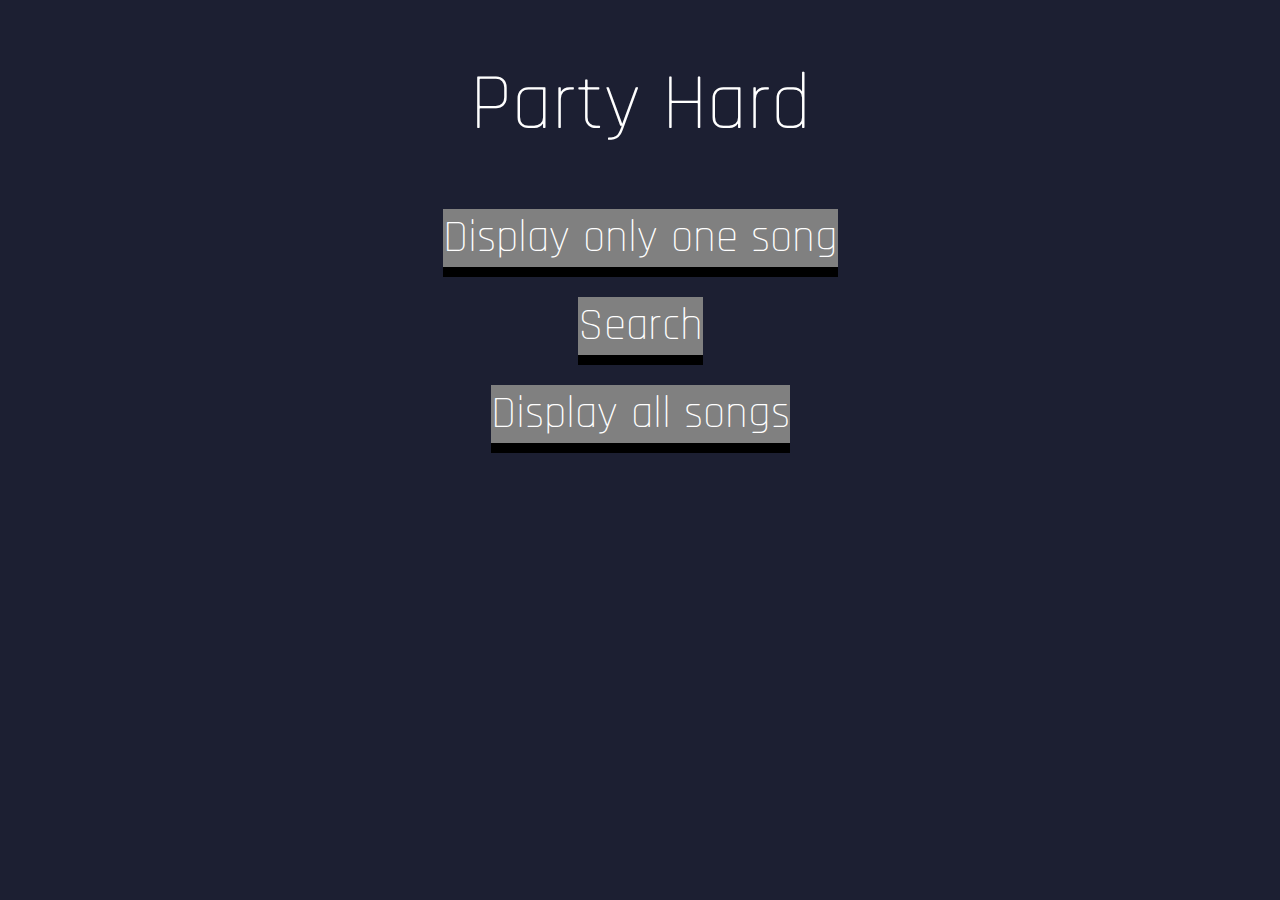
<file: index.html>
<!DOCTYPE html>
<html>
  <head>
    <title>Party Hard</title>

    <link href="/style.css" rel="stylesheet">
    <link href="/layout.css" rel="stylesheet">

    <script async src="https://www.googletagmanager.com/gtag/js?id=UA-100069975-3"></script>
    <script>
    window.dataLayer = window.dataLayer || [];
    function gtag(){dataLayer.push(arguments)};
    gtag('js', new Date());

    gtag('config', 'UA-100069975-3');
    </script>

    <link rel="icon" href="/favicon.ico" type="image/ico">
  </head>

  <body>
    <div align="center">
      <h1>Party Hard</h1>
    </div>

    <div align="center">
      <a href="LoadOne" style="background-color: gray;">Display only one song</a>
      <p></p>
      <a href="Search" style="background-color: gray;">Search</a>
      <p></p>
      <a href="LoadAll" style="background-color: gray;">Display all songs</a>
    </div>

    <div class="activeblock"></div>

    <span class="button"> </span>

    <div class="show">
      <a style="background-color: #2E2E2E; font-size: 25px;" href="http://javojav.com">javojav.com</a>
      <p class="separador"></p>
      <a style="background-color: #610655; font-size: 25px" href="http://javojav.com/Untitled">Untitled</a>
      <p class="separador"></p>
      <a style="background-color: red; font-size: 25px;" href="http://javojav.com/pong">Pong</a>
      <p class="separador"></p>
      <a style="background-color: orange; font-size: 25px" href="http://javojav.com/Snake">Snake</a>
      <p class="separador"></p>
      <a style="background-color: green; font-size: 25px" href="http://javojav.com/SpaceInvaders">Space Invaders</a>
      <p class="separador"></p>
      <a style="background-color: brown; font-size: 25px" href="http://javojav.com/BrickBreaker">Brick Breaker</a>
      <p class="separador"></p>
      <a style="background-color: LightBlue; font-size: 25px;" href="http://javojav.com/bob">Bob</a>
      <p class="separador"></p>
      <a style="background-color: #E1CA00; font-size: 25px" href="http://javojav.com/Bubbles">Bubbles</a>
      <p class="separador"></p>
      <a style="background-color: #E111B8; font-size: 22px;" href="http://javojav.com/Anlage">Anlagenmanipulierer</a>
      <p class="separador"></p>
      <a style="background-color: #5b6533; font-size: 25px;" href="http://javojav.com/TI-Basic">TI-Basic</a>
      <p class="separador"></p>
      <a style="background-color: #4000FF; font-size: 25px;" href="http://javojav.com/Timer">Timer</a>
      <p class="separador"></p>
      <a style="background-color: #8B4513; font-size: 25px;" href="http://guassa.javojav.com">Guassa</a>
      <p class="separador"></p>
      <a style="background-color: #0FDADA; font-size: 25px;" href="http://partyhard.javojav.com" class="pressed">Party Hard</a>
      <p></p>
      <a style="background-color: #C70039; font-size:25px;" href="http://javojav.com/Like">Like</a>
    </div>
  </body>
</html>
</file>
<file: style.css>
@import url('https://fonts.googleapis.com/css?family=Rajdhani');
h1 {
	color: white;
	font-size: 80px;
	font-family: 'Rajdhani', sans-serif;
	font-weight: 300;
}

a:active {
	position: relative;
	top: 4px;
	box-shadow: 0px 4px 0px black;
}

.pressed {
	position: relative;
	top: 4px;
	box-shadow: 0px 4px 0px black;
}

a {
	text-decoration: none;
	color: white;
	font-size: 45px;
	font-family: 'Rajdhani', sans-serif;
	font-weight: 300;
	box-shadow: 0px 10px 0px black;
	float: inherit;
	margin: 10px 10px 10px 10px;
}
.cp {
	position: fixed;
	bottom: 8px;
	text-align: center;
	width: 100%;
	color: white;
	font-size: 15px;
	font-family: 'Rajdhani', sans-serif;
}

body {
	background-color: #1C1F32;
}


iframe {
	margin: auto;
	display: block;
}

p {
	color: white;
	font-size: 30px;
	font-family: 'Rajdhani', sans-serif;
	font-weight: 300;
}

.name {
  width:186px;
  font-size: 20px;
  height:35px;
  font-family: 'Rajdhani', sans-serif;
}

.link {
  width:286px;
  font-size: 20px;
  height:35px;
  font-family: 'Rajdhani', sans-serif;
}


.sub {
  width:86px;
  height:41px;
  font-size: 20px;
  font-family: 'Rajdhani', sans-serif;
}


.selvideo {
   display:none;
}

.selvideodiv {
	margin: auto;
	display: block;
	width:400px;
	height:5vh;
}

#sendvideo {
	top: 5px;
	position:relative;
	width:159px;
	height:35px;
  font-size: 20px;
	font-family: 'Rajdhani', sans-serif;
	display: none;
}

.selectfilebutton {
	border-style:solid;
	border-color: #D8D8D8;
	border-width: 1px;
	width:186px;
	position:relative;
	top: 10px;
	padding:5px;
	font-size: 20px;
	color: black;
	background-color: #F2F2F2;
	font-family: 'Rajdhani', sans-serif;
}

.selectfilebutton:active {
	border-style:solid;
	border-color: #BDBDBD;
	border-width: 1px;
	width:186px;
	position:relative;
	top: 10px;
	padding:5px;
	font-size: 20px;
	color: black;
	background-color: #D8D8D8;
	font-family: 'Rajdhani', sans-serif;
}
/* ©Javi */
</file>
<file: layout.css>
span.button {
	position: fixed;
	top: 1%;
	left: 1%;
	border-radius: 50%;
	width: 0px;
	height: 0px;
	background-color: white;
}

div.activeblock {
	position: fixed;
	top: 1%;
	width: 100px;
	height: 100px;
}

div.activeblock:hover + span.button,
span.button:hover {
	position: fixed;
	top: 1%;
	left: 1%;
	border-radius: 50%;
	width: 25px;
	height: 25px;
	background-color: gray;
}

span.button:active + div.show {
	border-radius: 0%;
	position: fixed;
	top: 1%;
	left: 0%;
	width: 200px;
	height: 90%;
	background-color: gray;
	overflow: scroll;
	display: block;
}

div.show {
	display: none;
}

div.show:hover {
	border-radius: 0%;
	position: fixed;
	top: 1%;
	left: 0%;
	width: 200px;
	height: 90%;
	background-color: gray;
	overflow: scroll;
	display: block;
}


.separador {
	margin:15px;
}

body {
	background-color: #1C1F32;
}

canvas {
	margin: auto;
	display: block;
}

/* ©Javi */
</file>
